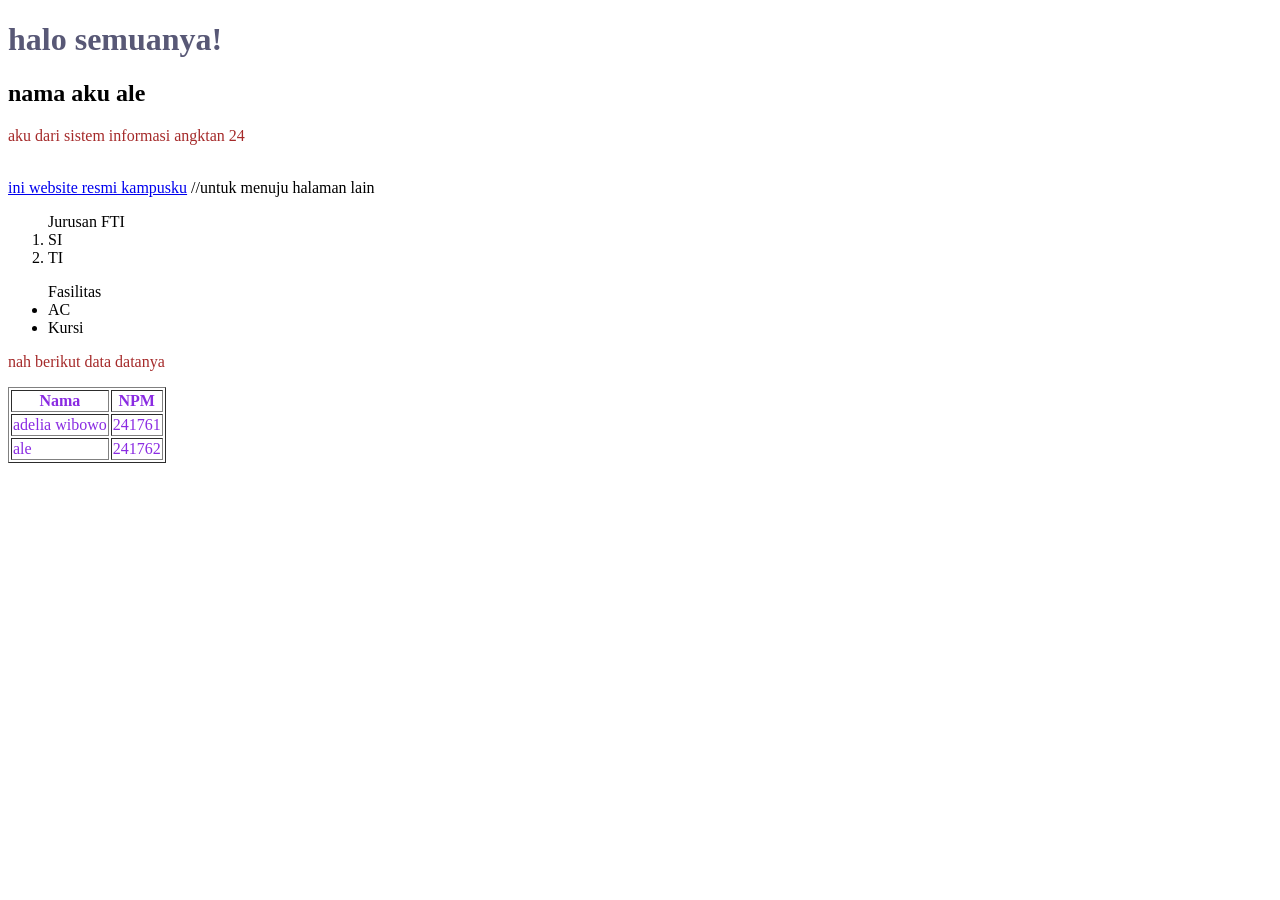
<file: coba.html>
<!DOCTYPE html>
<html>
    <head>
        <meta charset="utf-8">
        <title> SIWEB ASIK </title>
        <link rel="stylesheet" href="stylesheet.css" /> 

        <style>
            p{color: brown;}
        </style>

    </head>

    <body>
        <h1 style = "color:rgb(88, 88, 118)">halo semuanya!</h1>
        <h2>nama aku ale</h2>
        <p>aku dari sistem informasi angktan 24</p>

        <br>
        <a href="www.uajy.ac.id"> ini website resmi kampusku</a> //untuk menuju halaman lain
        </br>
        
        <ol> Jurusan FTI
            <li> SI </li>
            <li> TI</li>
        </ol>
        <ul> Fasilitas
            <li> AC</li>
            <li>Kursi</li>
        </ul>

        <p>nah berikut data datanya</p>

        <table border="1" style="color:blueviolet">
            <tr>
                <th>Nama</th>
                <th>NPM</th>
            </tr>
            <tr>
                <td>adelia wibowo</td>
                <td>241761</td>
            </tr>
             <tr>
                <td>ale</td>
                <td>241762</td>
            </tr>
        </table>



    </body>
</html>
</file>
<file: stylesheet.css>
h1{
    font-family: 'Times New Roman';
    color: darkgreen;
}
</file>
